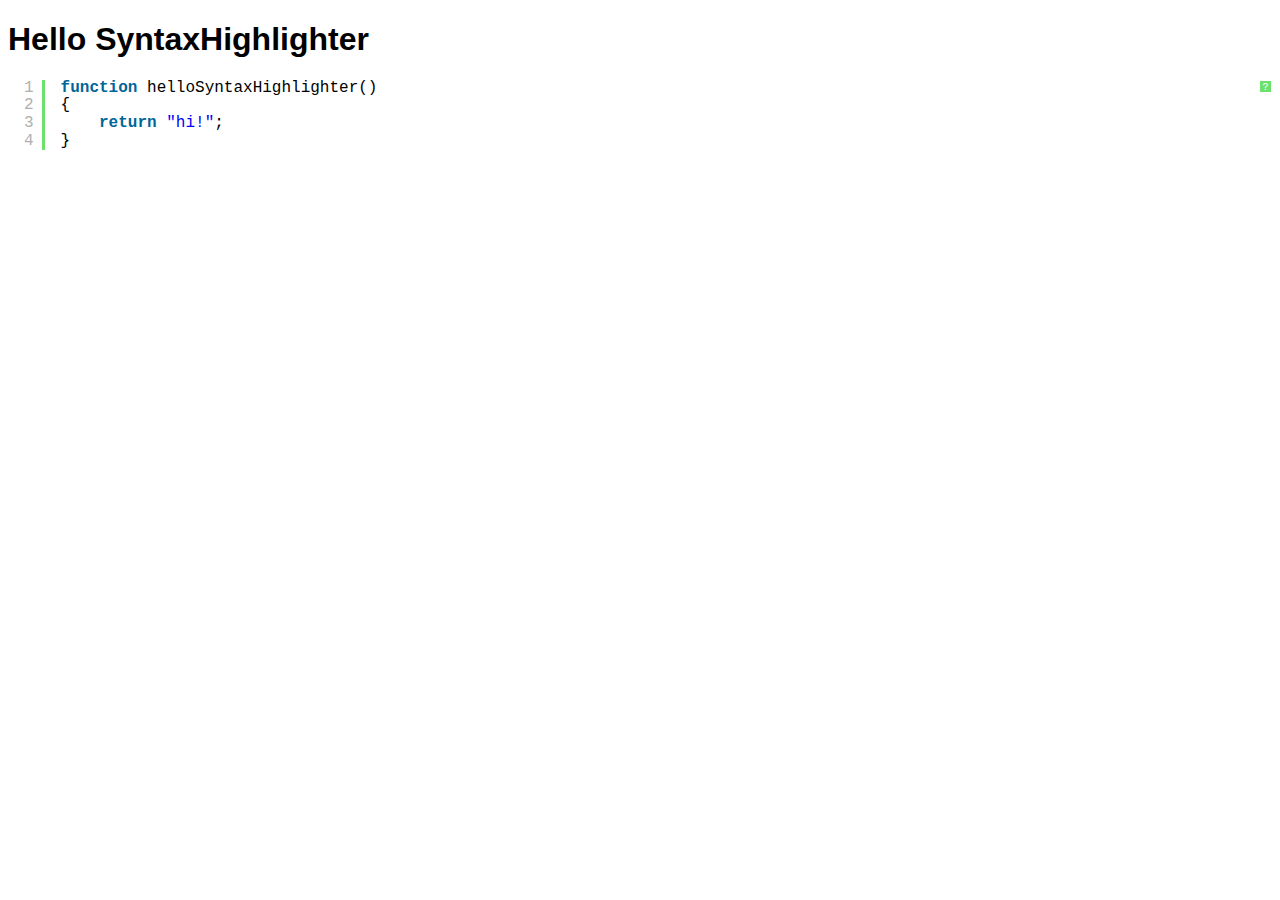
<file: TMP_captionjs-master/site/scripts/syntaxhighlighter/index.html>
<!DOCTYPE html>
<html lang="en">
<head>
	<meta charset="utf-8">
	<title>Hello SyntaxHighlighter</title>
	<script type="text/javascript" src="scripts/shCore.js"></script>
	<script type="text/javascript" src="scripts/shBrushJScript.js"></script>
	<link type="text/css" rel="stylesheet" href="styles/shCoreDefault.css">
	<script type="text/javascript">SyntaxHighlighter.all();</script>
	<style type="text/css">
		body {
			background: white;
			font-family: helvetica;
		}
	</style>
</head>

<body>

<h1>Hello SyntaxHighlighter</h1>

<pre class="brush: js;">
function helloSyntaxHighlighter()
{
	return "hi!";
}
</pre>

</html>
</file>
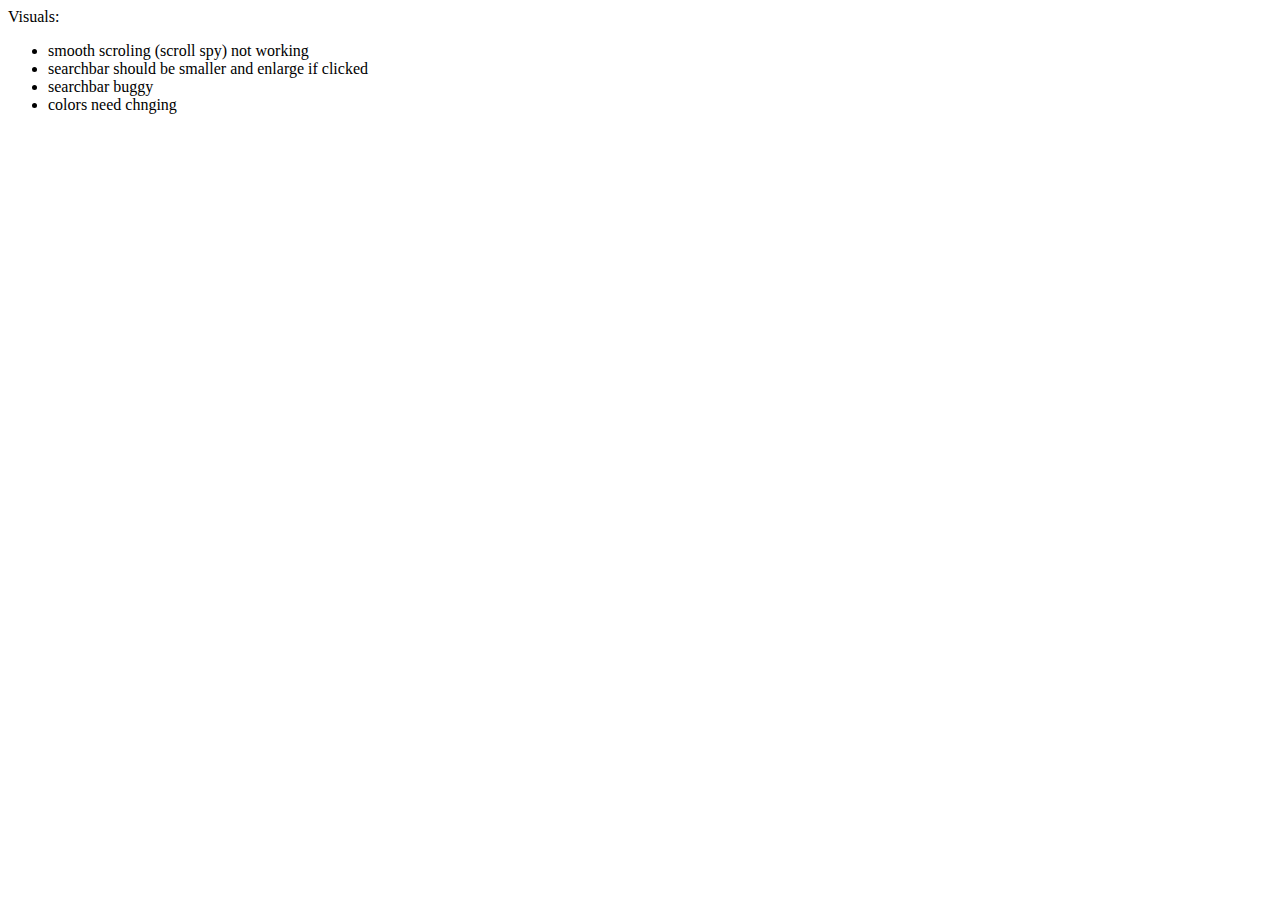
<file: TO DO LIST.html>
﻿<!DOCTYPE html>
<html>
<head>
	<title></title>
	<meta charset="utf-8" />
</head>
<body>

	Visuals:
	<ul>
		<li> smooth scroling (scroll spy) not working </li>
		<li> searchbar should be smaller and enlarge if clicked</li>
		<li> searchbar buggy</li>
		<li> colors need chnging</li>

	</ul>




</body>
</html>
</file>
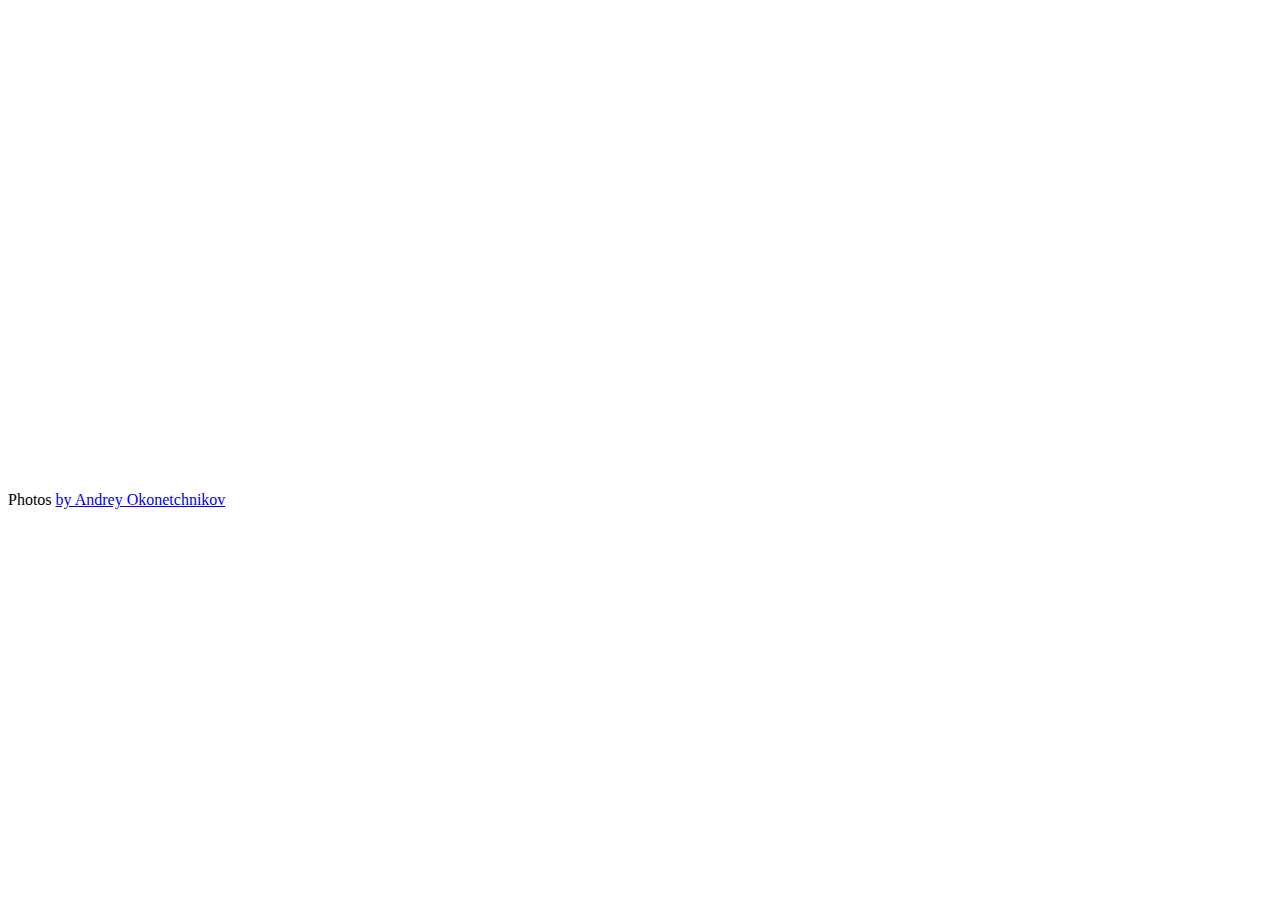
<file: fotorama-4.6.4/example.html>
<!DOCTYPE html>
<html>
<head>
  <title>Basic fotorama</title>
  <meta charset="utf-8">
  <meta name="viewport" content="width=device-width">

  <!-- jQuery -->
  <script src="http://code.jquery.com/jquery-1.10.2.min.js"></script>

  <!-- Fotorama -->
  <link href="fotorama.css" rel="stylesheet">
  <script src="fotorama.js"></script>

  <!-- Just don’t want to repeat this prefix in every img[src] -->
  <base href="http://s.fotorama.io/okonechnikov/">
</head>

<body>

<!-- Fotorama -->
<div class="fotorama" data-width="700" data-ratio="700/467" data-max-width="100%">
  <img src="1-lo.jpg">
  <img src="2-lo.jpg">
  <img src="9-lo.jpg">
  <img src="6-lo.jpg">
  <img src="5-lo.jpg">
</div>

<!-- © -->
<p>Photos <a href="http://okonet.ru/">by Andrey Okonetchnikov</a></p>
</body>
</html>
</file>
<file: TMP_captionjs-master/site/scripts/syntaxhighlighter/styles/shCoreDefault.css>
/**
 * SyntaxHighlighter
 * http://alexgorbatchev.com/SyntaxHighlighter
 *
 * SyntaxHighlighter is donationware. If you are using it, please donate.
 * http://alexgorbatchev.com/SyntaxHighlighter/donate.html
 *
 * @version
 * 3.0.9 (Wed, 15 Oct 2014 20:22:15 GMT)
 *
 * @copyright
 * Copyright (C) 2004-2013 Alex Gorbatchev.
 *
 * @license
 * Dual licensed under the MIT and GPL licenses.
 */
.syntaxhighlighter a,.syntaxhighlighter div,.syntaxhighlighter code,.syntaxhighlighter table,.syntaxhighlighter table td,.syntaxhighlighter table tr,.syntaxhighlighter table tbody,.syntaxhighlighter table thead,.syntaxhighlighter table caption,.syntaxhighlighter textarea{-moz-border-radius:0 0 0 0 !important;-webkit-border-radius:0 0 0 0 !important;background:none !important;border:0 !important;bottom:auto !important;float:none !important;height:auto !important;left:auto !important;line-height:1.1em !important;margin:0 !important;outline:0 !important;overflow:visible !important;padding:0 !important;position:static !important;right:auto !important;text-align:left !important;top:auto !important;vertical-align:baseline !important;width:auto !important;box-sizing:content-box !important;font-family:"Consolas","Bitstream Vera Sans Mono","Courier New",Courier,monospace !important;font-weight:normal !important;font-style:normal !important;font-size:1em !important;min-height:inherit !important;min-height:auto !important;}
.syntaxhighlighter{width:100% !important;margin:1em 0 1em 0 !important;position:relative !important;overflow:auto !important;font-size:1em !important;}
.syntaxhighlighter.source{overflow:hidden !important;}
.syntaxhighlighter .bold{font-weight:bold !important;}
.syntaxhighlighter .italic{font-style:italic !important;}
.syntaxhighlighter .line{white-space:pre !important;}
.syntaxhighlighter table{width:100% !important;}
.syntaxhighlighter table caption{text-align:left !important;padding:0.5em 0 0.5em 1em !important;}
.syntaxhighlighter table td.code{width:100% !important;}
.syntaxhighlighter table td.code .container{position:relative !important;}
.syntaxhighlighter table td.code .container textarea{box-sizing:border-box !important;position:absolute !important;left:0 !important;top:0 !important;width:100% !important;height:100% !important;border:none !important;background:white !important;padding-left:1em !important;overflow:hidden !important;white-space:pre !important;}
.syntaxhighlighter table td.gutter .line{text-align:right !important;padding:0 0.5em 0 1em !important;}
.syntaxhighlighter table td.code .line{padding:0 1em !important;}
.syntaxhighlighter.nogutter td.code .container textarea,.syntaxhighlighter.nogutter td.code .line{padding-left:0em !important;}
.syntaxhighlighter.show{display:block !important;}
.syntaxhighlighter.collapsed table{display:none !important;}
.syntaxhighlighter.collapsed .toolbar{padding:0.1em 0.8em 0em 0.8em !important;font-size:1em !important;position:static !important;width:auto !important;height:auto !important;}
.syntaxhighlighter.collapsed .toolbar span{display:inline !important;margin-right:1em !important;}
.syntaxhighlighter.collapsed .toolbar span a{padding:0 !important;display:none !important;}
.syntaxhighlighter.collapsed .toolbar span a.expandSource{display:inline !important;}
.syntaxhighlighter .toolbar{position:absolute !important;right:1px !important;top:1px !important;width:11px !important;height:11px !important;font-size:10px !important;z-index:10 !important;}
.syntaxhighlighter .toolbar span.title{display:inline !important;}
.syntaxhighlighter .toolbar a{display:block !important;text-align:center !important;text-decoration:none !important;padding-top:1px !important;}
.syntaxhighlighter .toolbar a.expandSource{display:none !important;}
.syntaxhighlighter.ie{font-size:0.9em !important;padding:1px 0 1px 0 !important;}
.syntaxhighlighter.ie .toolbar{line-height:8px !important;}
.syntaxhighlighter.ie .toolbar a{padding-top:0px !important;}
.syntaxhighlighter.printing .line.alt1 .content,.syntaxhighlighter.printing .line.alt2 .content,.syntaxhighlighter.printing .line.highlighted .number,.syntaxhighlighter.printing .line.highlighted.alt1 .content,.syntaxhighlighter.printing .line.highlighted.alt2 .content{background:none !important;}
.syntaxhighlighter.printing .line .number{color:#bbbbbb !important;}
.syntaxhighlighter.printing .line .content{color:black !important;}
.syntaxhighlighter.printing .toolbar{display:none !important;}
.syntaxhighlighter.printing a{text-decoration:none !important;}
.syntaxhighlighter.printing .plain,.syntaxhighlighter.printing .plain a{color:black !important;}
.syntaxhighlighter.printing .comments,.syntaxhighlighter.printing .comments a{color:#008200 !important;}
.syntaxhighlighter.printing .string,.syntaxhighlighter.printing .string a{color:blue !important;}
.syntaxhighlighter.printing .keyword{color:#006699 !important;font-weight:bold !important;}
.syntaxhighlighter.printing .preprocessor{color:gray !important;}
.syntaxhighlighter.printing .variable{color:#aa7700 !important;}
.syntaxhighlighter.printing .value{color:#009900 !important;}
.syntaxhighlighter.printing .functions{color:deeppink !important;}
.syntaxhighlighter.printing .constants{color:#0066cc !important;}
.syntaxhighlighter.printing .script{font-weight:bold !important;}
.syntaxhighlighter.printing .color1,.syntaxhighlighter.printing .color1 a{color:gray !important;}
.syntaxhighlighter.printing .color2,.syntaxhighlighter.printing .color2 a{color:deeppink !important;}
.syntaxhighlighter.printing .color3,.syntaxhighlighter.printing .color3 a{color:red !important;}
.syntaxhighlighter.printing .break,.syntaxhighlighter.printing .break a{color:black !important;}
.syntaxhighlighter{background-color:white !important;}
.syntaxhighlighter .line.alt1{background-color:white !important;}
.syntaxhighlighter .line.alt2{background-color:white !important;}
.syntaxhighlighter .line.highlighted.alt1,.syntaxhighlighter .line.highlighted.alt2{background-color:#e0e0e0 !important;}
.syntaxhighlighter .line.highlighted.number{color:black !important;}
.syntaxhighlighter table caption{color:black !important;}
.syntaxhighlighter table td.code .container textarea{background:white;color:black;}
.syntaxhighlighter .gutter{color:#afafaf !important;}
.syntaxhighlighter .gutter .line{border-right:3px solid #6ce26c !important;}
.syntaxhighlighter .gutter .line.highlighted{background-color:#6ce26c !important;color:white !important;}
.syntaxhighlighter.printing .line .content{border:none !important;}
.syntaxhighlighter.collapsed{overflow:visible !important;}
.syntaxhighlighter.collapsed .toolbar{color:blue !important;background:white !important;border:1px solid #6ce26c !important;}
.syntaxhighlighter.collapsed .toolbar a{color:blue !important;}
.syntaxhighlighter.collapsed .toolbar a:hover{color:red !important;}
.syntaxhighlighter .toolbar{color:white !important;background:#6ce26c !important;border:none !important;}
.syntaxhighlighter .toolbar a{color:white !important;}
.syntaxhighlighter .toolbar a:hover{color:black !important;}
.syntaxhighlighter .plain,.syntaxhighlighter .plain a{color:black !important;}
.syntaxhighlighter .comments,.syntaxhighlighter .comments a{color:#008200 !important;}
.syntaxhighlighter .string,.syntaxhighlighter .string a{color:blue !important;}
.syntaxhighlighter .keyword{color:#006699 !important;}
.syntaxhighlighter .preprocessor{color:grey !important;}
.syntaxhighlighter .variable{color:#aa7700 !important;}
.syntaxhighlighter .value{color:#009900 !important;}
.syntaxhighlighter .functions{color:deeppink !important;}
.syntaxhighlighter .constants{color:#0066cc !important;}
.syntaxhighlighter .script{font-weight:bold !important;color:#006699 !important;background-color:none !important;}
.syntaxhighlighter .color1,.syntaxhighlighter .color1 a{color:grey !important;}
.syntaxhighlighter .color2,.syntaxhighlighter .color2 a{color:deeppink !important;}
.syntaxhighlighter .color3,.syntaxhighlighter .color3 a{color:red !important;}
.syntaxhighlighter .keyword{font-weight:bold !important;}
</file>
<file: fotorama-4.6.4/fotorama.css>
/*!
 * Fotorama 4.6.4 | http://fotorama.io/license/
 */
.fotorama__arr:focus:after,.fotorama__fullscreen-icon:focus:after,.fotorama__html,.fotorama__img,.fotorama__nav__frame:focus .fotorama__dot:after,.fotorama__nav__frame:focus .fotorama__thumb:after,.fotorama__stage__frame,.fotorama__stage__shaft,.fotorama__video iframe{position:absolute;width:100%;height:100%;top:0;right:0;left:0;bottom:0}.fotorama--fullscreen,.fotorama__img{max-width:99999px!important;max-height:99999px!important;min-width:0!important;min-height:0!important;border-radius:0!important;box-shadow:none!important;padding:0!important}.fotorama__wrap .fotorama__grab{cursor:move;cursor:-webkit-grab;cursor:-o-grab;cursor:-ms-grab;cursor:grab}.fotorama__grabbing *{cursor:move;cursor:-webkit-grabbing;cursor:-o-grabbing;cursor:-ms-grabbing;cursor:grabbing}.fotorama__spinner{position:absolute!important;top:50%!important;left:50%!important}.fotorama__wrap--css3 .fotorama__arr,.fotorama__wrap--css3 .fotorama__fullscreen-icon,.fotorama__wrap--css3 .fotorama__nav__shaft,.fotorama__wrap--css3 .fotorama__stage__shaft,.fotorama__wrap--css3 .fotorama__thumb-border,.fotorama__wrap--css3 .fotorama__video-close,.fotorama__wrap--css3 .fotorama__video-play{-webkit-transform:translate3d(0,0,0);transform:translate3d(0,0,0)}.fotorama__caption,.fotorama__nav:after,.fotorama__nav:before,.fotorama__stage:after,.fotorama__stage:before,.fotorama__wrap--css3 .fotorama__html,.fotorama__wrap--css3 .fotorama__nav,.fotorama__wrap--css3 .fotorama__spinner,.fotorama__wrap--css3 .fotorama__stage,.fotorama__wrap--css3 .fotorama__stage .fotorama__img,.fotorama__wrap--css3 .fotorama__stage__frame{-webkit-transform:translateZ(0);transform:translateZ(0)}.fotorama__arr:focus,.fotorama__fullscreen-icon:focus,.fotorama__nav__frame{outline:0}.fotorama__arr:focus:after,.fotorama__fullscreen-icon:focus:after,.fotorama__nav__frame:focus .fotorama__dot:after,.fotorama__nav__frame:focus .fotorama__thumb:after{content:'';border-radius:inherit;background-color:rgba(0,175,234,.5)}.fotorama__wrap--video .fotorama__stage,.fotorama__wrap--video .fotorama__stage__frame--video,.fotorama__wrap--video .fotorama__stage__frame--video .fotorama__html,.fotorama__wrap--video .fotorama__stage__frame--video .fotorama__img,.fotorama__wrap--video .fotorama__stage__shaft{-webkit-transform:none!important;transform:none!important}.fotorama__wrap--css3 .fotorama__nav__shaft,.fotorama__wrap--css3 .fotorama__stage__shaft,.fotorama__wrap--css3 .fotorama__thumb-border{transition-property:-webkit-transform,width;transition-property:transform,width;transition-timing-function:cubic-bezier(0.1,0,.25,1);transition-duration:0ms}.fotorama__arr,.fotorama__fullscreen-icon,.fotorama__no-select,.fotorama__video-close,.fotorama__video-play,.fotorama__wrap{-webkit-user-select:none;-moz-user-select:none;-ms-user-select:none;user-select:none}.fotorama__select{-webkit-user-select:text;-moz-user-select:text;-ms-user-select:text;user-select:text}.fotorama__nav,.fotorama__nav__frame{margin:auto;padding:0}.fotorama__caption__wrap,.fotorama__nav__frame,.fotorama__nav__shaft{-moz-box-orient:vertical;display:inline-block;vertical-align:middle;*display:inline;*zoom:1}.fotorama__nav__frame,.fotorama__thumb-border{box-sizing:content-box}.fotorama__caption__wrap{box-sizing:border-box}.fotorama--hidden,.fotorama__load{position:absolute;left:-99999px;top:-99999px;z-index:-1}.fotorama__arr,.fotorama__fullscreen-icon,.fotorama__nav,.fotorama__nav__frame,.fotorama__nav__shaft,.fotorama__stage__frame,.fotorama__stage__shaft,.fotorama__video-close,.fotorama__video-play{-webkit-tap-highlight-color:transparent}.fotorama__arr,.fotorama__fullscreen-icon,.fotorama__video-close,.fotorama__video-play{background:url(fotorama.png) no-repeat}@media (-webkit-min-device-pixel-ratio:1.5),(min-resolution:2dppx){.fotorama__arr,.fotorama__fullscreen-icon,.fotorama__video-close,.fotorama__video-play{background:url(fotorama@2x.png) 0 0/96px 160px no-repeat}}.fotorama__thumb{background-color:#7f7f7f;background-color:rgba(127,127,127,.2)}@media print{.fotorama__arr,.fotorama__fullscreen-icon,.fotorama__thumb-border,.fotorama__video-close,.fotorama__video-play{background:none!important}}.fotorama{min-width:1px;overflow:hidden}.fotorama:not(.fotorama--unobtrusive)>*:not(:first-child){display:none}.fullscreen{width:100%!important;height:100%!important;max-width:100%!important;max-height:100%!important;margin:0!important;padding:0!important;overflow:hidden!important;background:#000}.fotorama--fullscreen{position:absolute!important;top:0!important;left:0!important;right:0!important;bottom:0!important;float:none!important;z-index:2147483647!important;background:#000;width:100%!important;height:100%!important;margin:0!important}.fotorama--fullscreen .fotorama__nav,.fotorama--fullscreen .fotorama__stage{background:#000}.fotorama__wrap{-webkit-text-size-adjust:100%;position:relative;direction:ltr;z-index:0}.fotorama__wrap--rtl .fotorama__stage__frame{direction:rtl}.fotorama__nav,.fotorama__stage{overflow:hidden;position:relative;max-width:100%}.fotorama__wrap--pan-y{-ms-touch-action:pan-y}.fotorama__wrap .fotorama__pointer{cursor:pointer}.fotorama__wrap--slide .fotorama__stage__frame{opacity:1!important}.fotorama__stage__frame{overflow:hidden}.fotorama__stage__frame.fotorama__active{z-index:8}.fotorama__wrap--fade .fotorama__stage__frame{display:none}.fotorama__wrap--fade .fotorama__fade-front,.fotorama__wrap--fade .fotorama__fade-rear,.fotorama__wrap--fade .fotorama__stage__frame.fotorama__active{display:block;left:0;top:0}.fotorama__wrap--fade .fotorama__fade-front{z-index:8}.fotorama__wrap--fade .fotorama__fade-rear{z-index:7}.fotorama__wrap--fade .fotorama__fade-rear.fotorama__active{z-index:9}.fotorama__wrap--fade .fotorama__stage .fotorama__shadow{display:none}.fotorama__img{-ms-filter:"alpha(Opacity=0)";filter:alpha(opacity=0);opacity:0;border:none!important}.fotorama__error .fotorama__img,.fotorama__loaded .fotorama__img{-ms-filter:"alpha(Opacity=100)";filter:alpha(opacity=100);opacity:1}.fotorama--fullscreen .fotorama__loaded--full .fotorama__img,.fotorama__img--full{display:none}.fotorama--fullscreen .fotorama__loaded--full .fotorama__img--full{display:block}.fotorama__wrap--only-active .fotorama__nav,.fotorama__wrap--only-active .fotorama__stage{max-width:99999px!important}.fotorama__wrap--only-active .fotorama__stage__frame{visibility:hidden}.fotorama__wrap--only-active .fotorama__stage__frame.fotorama__active{visibility:visible}.fotorama__nav{font-size:0;line-height:0;text-align:center;display:none;white-space:nowrap;z-index:5}.fotorama__nav__shaft{position:relative;left:0;top:0;text-align:left}.fotorama__nav__frame{position:relative;cursor:pointer}.fotorama__nav--dots{display:block}.fotorama__nav--dots .fotorama__nav__frame{width:18px;height:30px}.fotorama__nav--dots .fotorama__nav__frame--thumb,.fotorama__nav--dots .fotorama__thumb-border{display:none}.fotorama__nav--thumbs{display:block}.fotorama__nav--thumbs .fotorama__nav__frame{padding-left:0!important}.fotorama__nav--thumbs .fotorama__nav__frame:last-child{padding-right:0!important}.fotorama__nav--thumbs .fotorama__nav__frame--dot{display:none}.fotorama__dot{display:block;width:4px;height:4px;position:relative;top:12px;left:6px;border-radius:6px;border:1px solid #7f7f7f}.fotorama__nav__frame:focus .fotorama__dot:after{padding:1px;top:-1px;left:-1px}.fotorama__nav__frame.fotorama__active .fotorama__dot{width:0;height:0;border-width:3px}.fotorama__nav__frame.fotorama__active .fotorama__dot:after{padding:3px;top:-3px;left:-3px}.fotorama__thumb{overflow:hidden;position:relative;width:100%;height:100%}.fotorama__nav__frame:focus .fotorama__thumb{z-index:2}.fotorama__thumb-border{position:absolute;z-index:9;top:0;left:0;border-style:solid;border-color:#00afea;background-image:linear-gradient(to bottom right,rgba(255,255,255,.25),rgba(64,64,64,.1))}.fotorama__caption{position:absolute;z-index:12;bottom:0;left:0;right:0;font-family:'Helvetica Neue',Arial,sans-serif;font-size:14px;line-height:1.5;color:#000}.fotorama__caption a{text-decoration:none;color:#000;border-bottom:1px solid;border-color:rgba(0,0,0,.5)}.fotorama__caption a:hover{color:#333;border-color:rgba(51,51,51,.5)}.fotorama__wrap--rtl .fotorama__caption{left:auto;right:0}.fotorama__wrap--no-captions .fotorama__caption,.fotorama__wrap--video .fotorama__caption{display:none}.fotorama__caption__wrap{background-color:#fff;background-color:rgba(255,255,255,.9);padding:5px 10px}@-webkit-keyframes spinner{0%{-webkit-transform:rotate(0);transform:rotate(0)}100%{-webkit-transform:rotate(360deg);transform:rotate(360deg)}}@keyframes spinner{0%{-webkit-transform:rotate(0);transform:rotate(0)}100%{-webkit-transform:rotate(360deg);transform:rotate(360deg)}}.fotorama__wrap--css3 .fotorama__spinner{-webkit-animation:spinner 24s infinite linear;animation:spinner 24s infinite linear}.fotorama__wrap--css3 .fotorama__html,.fotorama__wrap--css3 .fotorama__stage .fotorama__img{transition-property:opacity;transition-timing-function:linear;transition-duration:.3s}.fotorama__wrap--video .fotorama__stage__frame--video .fotorama__html,.fotorama__wrap--video .fotorama__stage__frame--video .fotorama__img{-ms-filter:"alpha(Opacity=0)";filter:alpha(opacity=0);opacity:0}.fotorama__select{cursor:auto}.fotorama__video{top:32px;right:0;bottom:0;left:0;position:absolute;z-index:10}@-moz-document url-prefix(){.fotorama__active{box-shadow:0 0 0 transparent}}.fotorama__arr,.fotorama__fullscreen-icon,.fotorama__video-close,.fotorama__video-play{position:absolute;z-index:11;cursor:pointer}.fotorama__arr{position:absolute;width:32px;height:32px;top:50%;margin-top:-16px}.fotorama__arr--prev{left:2px;background-position:0 0}.fotorama__arr--next{right:2px;background-position:-32px 0}.fotorama__arr--disabled{pointer-events:none;cursor:default;*display:none;opacity:.1}.fotorama__fullscreen-icon{width:32px;height:32px;top:2px;right:2px;background-position:0 -32px;z-index:20}.fotorama__arr:focus,.fotorama__fullscreen-icon:focus{border-radius:50%}.fotorama--fullscreen .fotorama__fullscreen-icon{background-position:-32px -32px}.fotorama__video-play{width:96px;height:96px;left:50%;top:50%;margin-left:-48px;margin-top:-48px;background-position:0 -64px;opacity:0}.fotorama__wrap--css2 .fotorama__video-play,.fotorama__wrap--video .fotorama__stage .fotorama__video-play{display:none}.fotorama__error .fotorama__video-play,.fotorama__loaded .fotorama__video-play,.fotorama__nav__frame .fotorama__video-play{opacity:1;display:block}.fotorama__nav__frame .fotorama__video-play{width:32px;height:32px;margin-left:-16px;margin-top:-16px;background-position:-64px -32px}.fotorama__video-close{width:32px;height:32px;top:0;right:0;background-position:-64px 0;z-index:20;opacity:0}.fotorama__wrap--css2 .fotorama__video-close{display:none}.fotorama__wrap--css3 .fotorama__video-close{-webkit-transform:translate3d(32px,-32px,0);transform:translate3d(32px,-32px,0)}.fotorama__wrap--video .fotorama__video-close{display:block;opacity:1}.fotorama__wrap--css3.fotorama__wrap--video .fotorama__video-close{-webkit-transform:translate3d(0,0,0);transform:translate3d(0,0,0)}.fotorama__wrap--no-controls.fotorama__wrap--toggle-arrows .fotorama__arr,.fotorama__wrap--no-controls.fotorama__wrap--toggle-arrows .fotorama__fullscreen-icon{opacity:0}.fotorama__wrap--no-controls.fotorama__wrap--toggle-arrows .fotorama__arr:focus,.fotorama__wrap--no-controls.fotorama__wrap--toggle-arrows .fotorama__fullscreen-icon:focus{opacity:1}.fotorama__wrap--video .fotorama__arr,.fotorama__wrap--video .fotorama__fullscreen-icon{opacity:0!important}.fotorama__wrap--css2.fotorama__wrap--no-controls.fotorama__wrap--toggle-arrows .fotorama__arr,.fotorama__wrap--css2.fotorama__wrap--no-controls.fotorama__wrap--toggle-arrows .fotorama__fullscreen-icon{display:none}.fotorama__wrap--css2.fotorama__wrap--no-controls.fotorama__wrap--toggle-arrows .fotorama__arr:focus,.fotorama__wrap--css2.fotorama__wrap--no-controls.fotorama__wrap--toggle-arrows .fotorama__fullscreen-icon:focus{display:block}.fotorama__wrap--css2.fotorama__wrap--video .fotorama__arr,.fotorama__wrap--css2.fotorama__wrap--video .fotorama__fullscreen-icon{display:none!important}.fotorama__wrap--css3.fotorama__wrap--no-controls.fotorama__wrap--slide.fotorama__wrap--toggle-arrows .fotorama__fullscreen-icon:not(:focus){-webkit-transform:translate3d(32px,-32px,0);transform:translate3d(32px,-32px,0)}.fotorama__wrap--css3.fotorama__wrap--no-controls.fotorama__wrap--slide.fotorama__wrap--toggle-arrows .fotorama__arr--prev:not(:focus){-webkit-transform:translate3d(-48px,0,0);transform:translate3d(-48px,0,0)}.fotorama__wrap--css3.fotorama__wrap--no-controls.fotorama__wrap--slide.fotorama__wrap--toggle-arrows .fotorama__arr--next:not(:focus){-webkit-transform:translate3d(48px,0,0);transform:translate3d(48px,0,0)}.fotorama__wrap--css3.fotorama__wrap--video .fotorama__fullscreen-icon{-webkit-transform:translate3d(32px,-32px,0)!important;transform:translate3d(32px,-32px,0)!important}.fotorama__wrap--css3.fotorama__wrap--video .fotorama__arr--prev{-webkit-transform:translate3d(-48px,0,0)!important;transform:translate3d(-48px,0,0)!important}.fotorama__wrap--css3.fotorama__wrap--video .fotorama__arr--next{-webkit-transform:translate3d(48px,0,0)!important;transform:translate3d(48px,0,0)!important}.fotorama__wrap--css3 .fotorama__arr:not(:focus),.fotorama__wrap--css3 .fotorama__fullscreen-icon:not(:focus),.fotorama__wrap--css3 .fotorama__video-close:not(:focus),.fotorama__wrap--css3 .fotorama__video-play:not(:focus){transition-property:-webkit-transform,opacity;transition-property:transform,opacity;transition-duration:.3s}.fotorama__nav:after,.fotorama__nav:before,.fotorama__stage:after,.fotorama__stage:before{content:"";display:block;position:absolute;text-decoration:none;top:0;bottom:0;width:10px;height:auto;z-index:10;pointer-events:none;background-repeat:no-repeat;background-size:1px 100%,5px 100%}.fotorama__nav:before,.fotorama__stage:before{background-image:linear-gradient(transparent,rgba(0,0,0,.2) 25%,rgba(0,0,0,.3) 75%,transparent),radial-gradient(farthest-side at 0 50%,rgba(0,0,0,.4),transparent);background-position:0 0,0 0;left:-10px}.fotorama__nav.fotorama__shadows--left:before,.fotorama__stage.fotorama__shadows--left:before{left:0}.fotorama__nav:after,.fotorama__stage:after{background-image:linear-gradient(transparent,rgba(0,0,0,.2) 25%,rgba(0,0,0,.3) 75%,transparent),radial-gradient(farthest-side at 100% 50%,rgba(0,0,0,.4),transparent);background-position:100% 0,100% 0;right:-10px}.fotorama__nav.fotorama__shadows--right:after,.fotorama__stage.fotorama__shadows--right:after{right:0}.fotorama--fullscreen .fotorama__nav:after,.fotorama--fullscreen .fotorama__nav:before,.fotorama--fullscreen .fotorama__stage:after,.fotorama--fullscreen .fotorama__stage:before,.fotorama__wrap--fade .fotorama__stage:after,.fotorama__wrap--fade .fotorama__stage:before,.fotorama__wrap--no-shadows .fotorama__nav:after,.fotorama__wrap--no-shadows .fotorama__nav:before,.fotorama__wrap--no-shadows .fotorama__stage:after,.fotorama__wrap--no-shadows .fotorama__stage:before{display:none}
</file>
